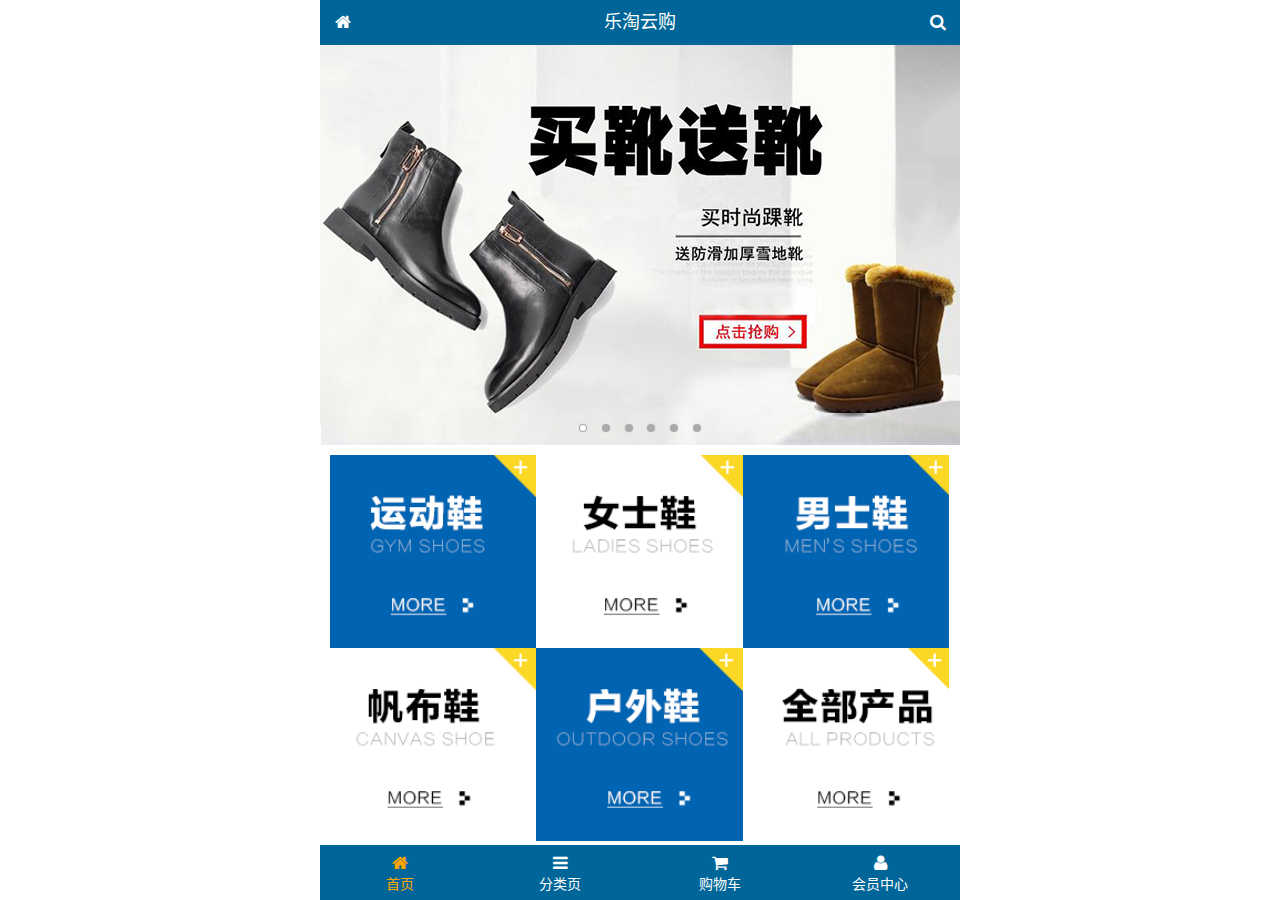
<file: public/mobile/index.html>
<!DOCTYPE html>
<html lang="zh-CN">
<head>
  <meta charset="UTF-8">
  <title>乐淘商城</title>
  <meta name="viewport" content="width=device-width, user-scalable=no, initial-scale=1.0, maximum-scale=1.0, minimum-scale=1.0">
  <link rel="icon" href="favicon.ico">
  <link rel="stylesheet" href="lib/fa/css/font-awesome.css">
  <link rel="stylesheet" href="lib/mui/css/mui.css">
  <link rel="stylesheet" href="css/common.css">
  <link rel="stylesheet" href="css/index.css">
</head>
<body>

<!-- 整体容器 -->
<div class="lt_container">

  <!-- 乐淘公共头部 -->
  <div class="lt_header">
    <a href="index.html" class="icon_left"><i class="fa fa-home"></i></a>
    <h3>乐淘云购</h3>
    <a href="search.html" class="icon_right"><i class="fa fa-search"></i></a>
  </div>

  <!-- 乐淘内部 -->
  <div class="lt_main">
    <div class="mui-scroll-wrapper">
      <div class="mui-scroll">
        
        <!-- 轮播图 -->
        <div class="mui-slider">
          <div class="mui-slider-group mui-slider-loop">
            <div class="mui-slider-item mui-slider-item-duplicate"><a href="#"><img src="images/banner6.png" /></a></div>
            <div class="mui-slider-item"><a href="#"><img src="images/banner1.png" /></a></div>
            <div class="mui-slider-item"><a href="#"><img src="images/banner2.png" /></a></div>
            <div class="mui-slider-item"><a href="#"><img src="images/banner3.png" /></a></div>
            <div class="mui-slider-item"><a href="#"><img src="images/banner4.png" /></a></div>
            <div class="mui-slider-item"><a href="#"><img src="images/banner5.png" /></a></div>
            <div class="mui-slider-item"><a href="#"><img src="images/banner6.png" /></a></div>
            <div class="mui-slider-item mui-slider-item-duplicate"><a href="#"><img src="images/banner1.png" /></a></div>
          </div>
          <div class="mui-slider-indicator">
            <div class="mui-indicator mui-active"></div>
            <div class="mui-indicator"></div>
            <div class="mui-indicator"></div>
            <div class="mui-indicator"></div>
            <div class="mui-indicator"></div>
            <div class="mui-indicator"></div>
          </div>
        </div>
  
        <!-- 导航 -->
        <div class="nav">
          <ul class="mui-clearfix">
            <li><a href="#"><img src="images/nav1.png" alt=""></a></li>
            <li><a href="#"><img src="images/nav2.png" alt=""></a></li>
            <li><a href="#"><img src="images/nav3.png" alt=""></a></li>
            <li><a href="#"><img src="images/nav4.png" alt=""></a></li>
            <li><a href="#"><img src="images/nav5.png" alt=""></a></li>
            <li><a href="#"><img src="images/nav6.png" alt=""></a></li>
          </ul>
        </div>
        
        <!-- 产品 -->
        <div class="product">
          <ul class="mui-clearfix">
            <li class="product_item">
              <a href="#">
                <img src="images/product.jpg" alt="">
                <p class="mui-ellipsis-2">adidas阿迪达斯 男式 场下休闲篮球鞋S83700场下休闲篮球鞋S83700 </p>
                <p>
                  <span class="price">&yen;560</span>
                  <span class="old">&yen;580</span>
                </p>
                <button class="mui-btn mui-btn-primary">立即购买</button>
              </a>
            </li>
            <li class="product_item">
              <a href="#">
                <img src="images/product.jpg" alt="">
                <p class="mui-ellipsis-2">adidas阿迪达斯 男式 场下休闲篮球鞋S83700场下休闲篮球鞋S83700 </p>
                <p>
                  <span class="price">&yen;560</span>
                  <span class="old">&yen;580</span>
                </p>
                <button class="mui-btn mui-btn-primary">立即购买</button>
              </a>
            </li>
            <li class="product_item">
              <a href="#">
                <img src="images/product.jpg" alt="">
                <p class="mui-ellipsis-2">adidas阿迪达斯 男式 场下休闲篮球鞋S83700场下休闲篮球鞋S83700 </p>
                <p>
                  <span class="price">&yen;560</span>
                  <span class="old">&yen;580</span>
                </p>
                <button class="mui-btn mui-btn-primary">立即购买</button>
              </a>
            </li>
            <li class="product_item">
              <a href="#">
                <img src="images/product.jpg" alt="">
                <p class="mui-ellipsis-2">adidas阿迪达斯 男式 场下休闲篮球鞋S83700场下休闲篮球鞋S83700 </p>
                <p>
                  <span class="price">&yen;560</span>
                  <span class="old">&yen;580</span>
                </p>
                <button class="mui-btn mui-btn-primary">立即购买</button>
              </a>
            </li>
          </ul>
        </div>
        
      </div>
    </div>
  </div>
  
  <!-- 乐淘底部 -->
  <div class="lt_footer">
    <ul class="mui-clearfix">
      <li class="current">
        <a href="index.html">
          <i class="fa fa-home"></i>
          <p>首页</p>
        </a>
      </li>
      <li>
        <a href="category.html">
          <i class="fa fa-bars"></i>
          <p>分类页</p>
        </a>
      </li>
      <li>
        <a href="cart.html">
          <i class="fa fa-shopping-cart"></i>
          <p>购物车</p>
        </a>
      </li>
      <li>
        <a href="user.html">
          <i class="fa fa-user"></i>
          <p>会员中心</p>
        </a>
      </li>
    </ul>
  </div>
  
</div>


<script src="lib/mui/js/mui.js"></script>
<script src="js/common.js"></script>

</body>
</html>
</file>
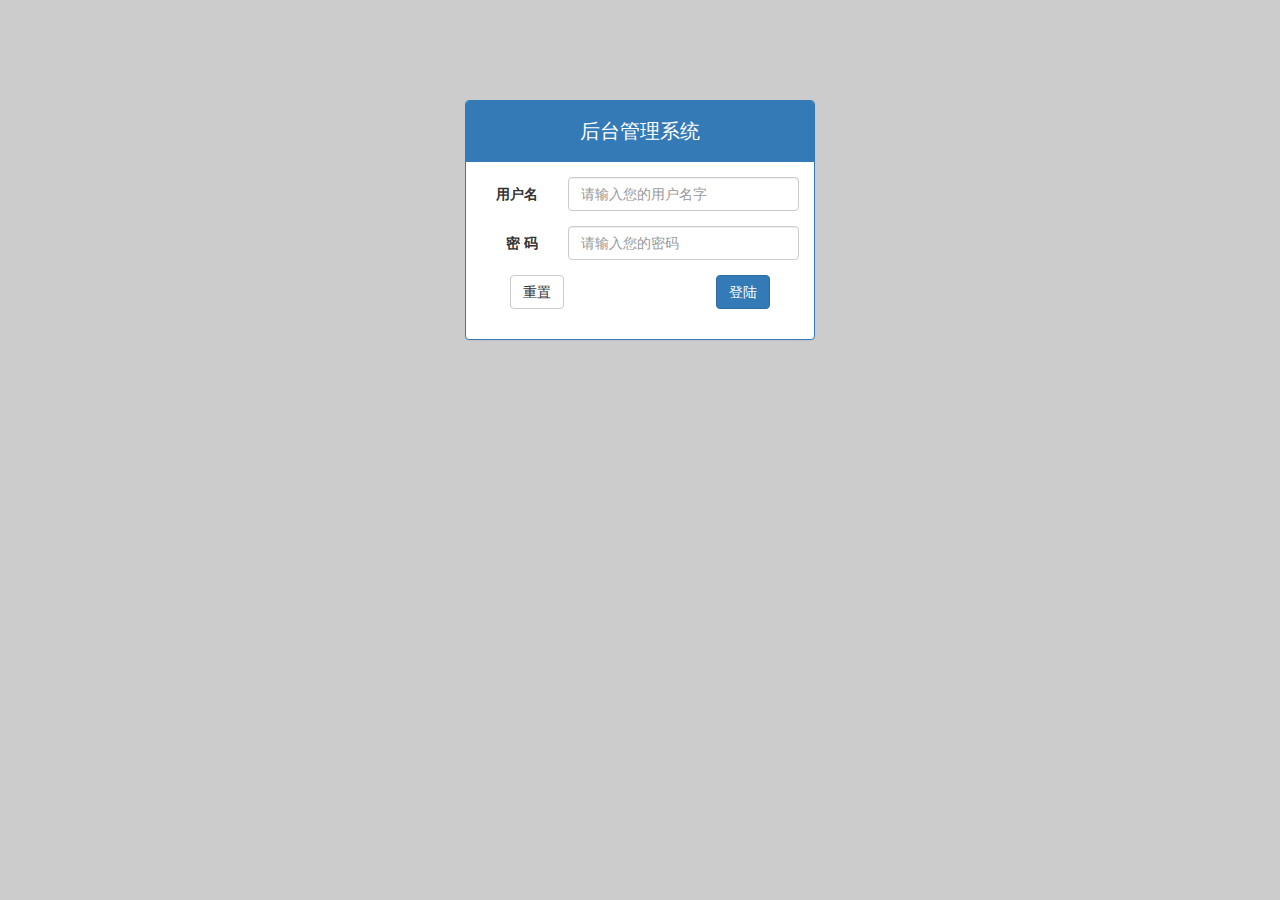
<file: public/back/login.html>
<!DOCTYPE html>
<html lang="en">
<head>
    <meta charset="UTF-8">
    <meta name="viewport" content="width=device-width, initial-scale=1.0">
    <meta http-equiv="X-UA-Compatible" content="ie=edge">
    <link rel="stylesheet" href="./lib/bootstrap/css/bootstrap.css">
    <link rel="stylesheet" href="./css/common.css">
    <title>login</title>
</head>
<body>
    <div class="container">
        <div class="col-lg-4 col-lg-offset-4">
            <div class="panel panel-primary">
                <div class="panel-heading">
                    <h3 class="panel-title text-center">后台管理系统</h3>
                </div>
                <div class="panel-body">
                    <form class="form-horizontal" method="/employee/employeeLogin" action="post" id="loginForm">
                        <div class="form-group">
                            <label for="inputEmail3" class="col-sm-3 control-label">用户名</label>
                            <div class="col-sm-9">
                            <input type="text" name="username" class="form-control" id="username" placeholder="请输入您的用户名字">
                            </div>
                        </div>
                        <div class="form-group">
                            <label for="inputPassword3" class="col-sm-3 control-label">密 码</label>
                            <div class="col-sm-9">
                            <input type="password" name="password" class="form-control" id="inputPassword3" placeholder="请输入您的密码">
                            </div>
                        </div>
                        <div class="form-group">
                            <div class="col-sm-offset-1 col-sm-10">
                            <button type="submit" class="btn btn-default pull-left">重置</button>
                            <button type="submit" class="btn btn-primary pull-right">登陆</button>
                            </div>
                        </div>
                    </form>
                </div>
            </div>
        </div>
    </div>
    <script src="./lib/jquery/jquery.js"></script>
    <script src="./lib/bootstrap/js/bootstrap.js"></script>
    <script src="./lib/bootstrap-validator/js/bootstrapValidator.js"></script>
    <script src="./js/login.js"></script>
</body>
</html>
</file>
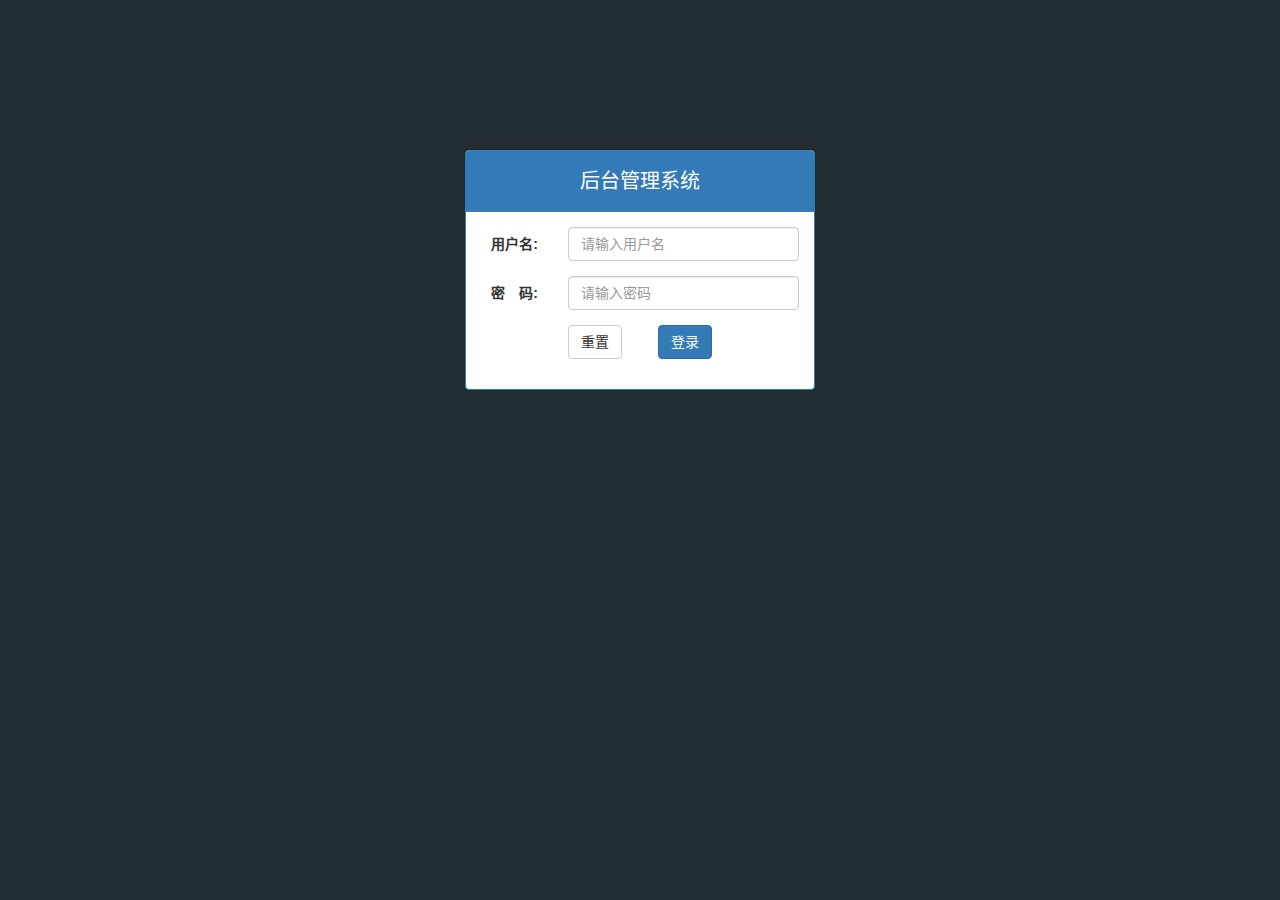
<file: public/back2/login.html>
<!DOCTYPE html>
<html lang="zh-CN">
<head>
  <meta charset="UTF-8">
  <title>乐淘商城</title>
  <link rel="stylesheet" href="./lib/bootstrap/css/bootstrap.css">
  <link rel="stylesheet" href="./lib/bootstrap-validator/css/bootstrapValidator.min.css">
  <link rel="stylesheet" href="./css/common.css">
</head>
<body class="body_bg">


<div class="container">

  <!-- 大屏占 4 份, 其他屏 12 份 -->
  <div class="col-lg-4 col-lg-offset-4 mt_150">

    <!-- 面板组件 -->
    <div class="panel panel-primary">
      <div class="panel-heading">
        <h3 class="panel-title">后台管理系统</h3>
      </div>
      <div class="panel-body">

        <form class="form-horizontal" id="form">
          <div class="form-group">
            <label for="username" class="col-sm-3 control-label">用户名:</label>
            <div class="col-sm-9">
              <!-- 别忘记加 name -->
              <input type="text" name="username" class="form-control" id="username" placeholder="请输入用户名">
            </div>
          </div>
          <div class="form-group">
            <label for="password" class="col-sm-3 control-label">密　码:</label>
            <div class="col-sm-9">
              <input type="password" name="password" class="form-control" id="password" placeholder="请输入密码">
            </div>
          </div>
          <div class="form-group">
            <div class="col-sm-offset-3 col-sm-6">
              <button type="reset" class="btn btn-default pull-left">重置</button>
              <button type="submit" class="btn btn-primary pull-right">登录</button>
            </div>
          </div>
        </form>

      </div>
    </div>

  </div>


</div>



<script src="./lib/jquery/jquery.min.js"></script>
<script src="./lib/bootstrap/js/bootstrap.min.js"></script>
<script src="./lib/bootstrap-validator/js/bootstrapValidator.min.js"></script>
<script src="./js/login.js"></script>

</body>
</html>
</file>
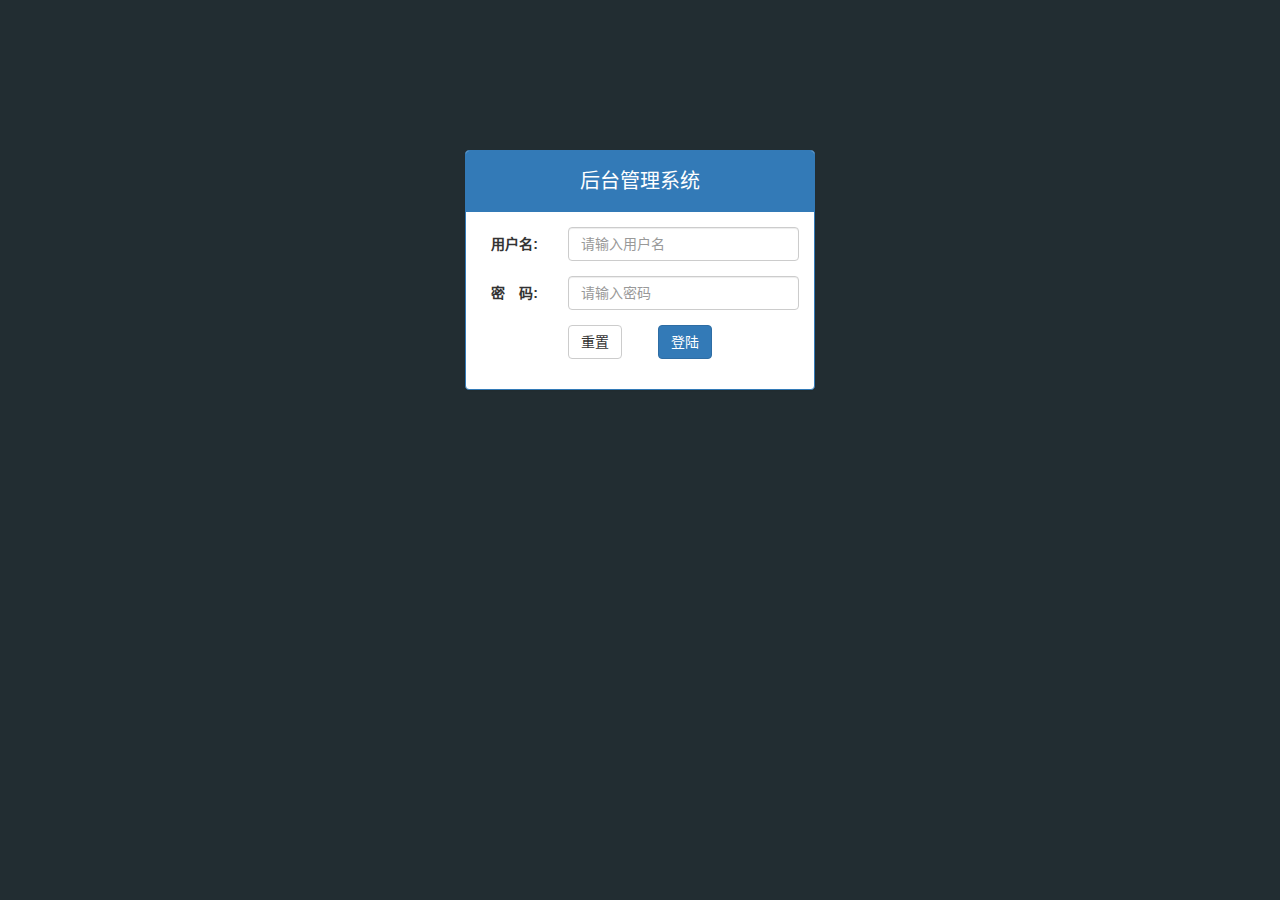
<file: public/manage/login.html>
<!DOCTYPE html>
<html lang="zh-CN">
<head>
  <meta charset="UTF-8">
  <title>乐淘电商</title>
  <link rel="stylesheet" href="lib/bootstrap/css/bootstrap.css">
  <link rel="stylesheet" href="lib/bootstrap-validator/css/bootstrapValidator.min.css">
  <link rel="stylesheet" href="lib/nprogress/nprogress.css">
  <link rel="stylesheet" href="css/common.css">
</head>
<body class="body_bg">


<div class="container">
  <div class="col-lg-4 col-lg-offset-4 mt_150">
    <div class="panel panel-primary">
      <div class="panel-heading">
        <h3 class="panel-title text-center">后台管理系统</h3>
      </div>
      <div class="panel-body">
        <form class="form-horizontal" id="form">
          <div class="form-group">
            <label for="username" class="col-sm-3 control-label">用户名:</label>
            <div class="col-sm-9">
              <input type="text" class="form-control" id="username" name="username" placeholder="请输入用户名">
            </div>
          </div>
          <div class="form-group">
            <label for="password" class="col-sm-3 control-label">密　码:</label>
            <div class="col-sm-9">
              <input type="password" class="form-control" name="password" id="password" placeholder="请输入密码">
            </div>
          </div>
          <div class="form-group">
            <div class="col-sm-offset-3 col-sm-6">
              <button type="reset" class="btn btn-default pull-left">重置</button>
              <button type="submit" class="btn btn-primary pull-right">登陆</button>
            </div>
          </div>
        </form>
      </div>
    </div>
  </div>
</div>



<script src="lib/jquery/jquery.min.js"></script>
<script src="lib/bootstrap/js/bootstrap.min.js"></script>
<script src="lib/bootstrap-validator/js/bootstrapValidator.min.js"></script>
<script src="lib/nprogress/nprogress.js"></script>
<script src="js/common.js"></script>
<script src="js/login.js"></script>

</body>
</html>
</file>
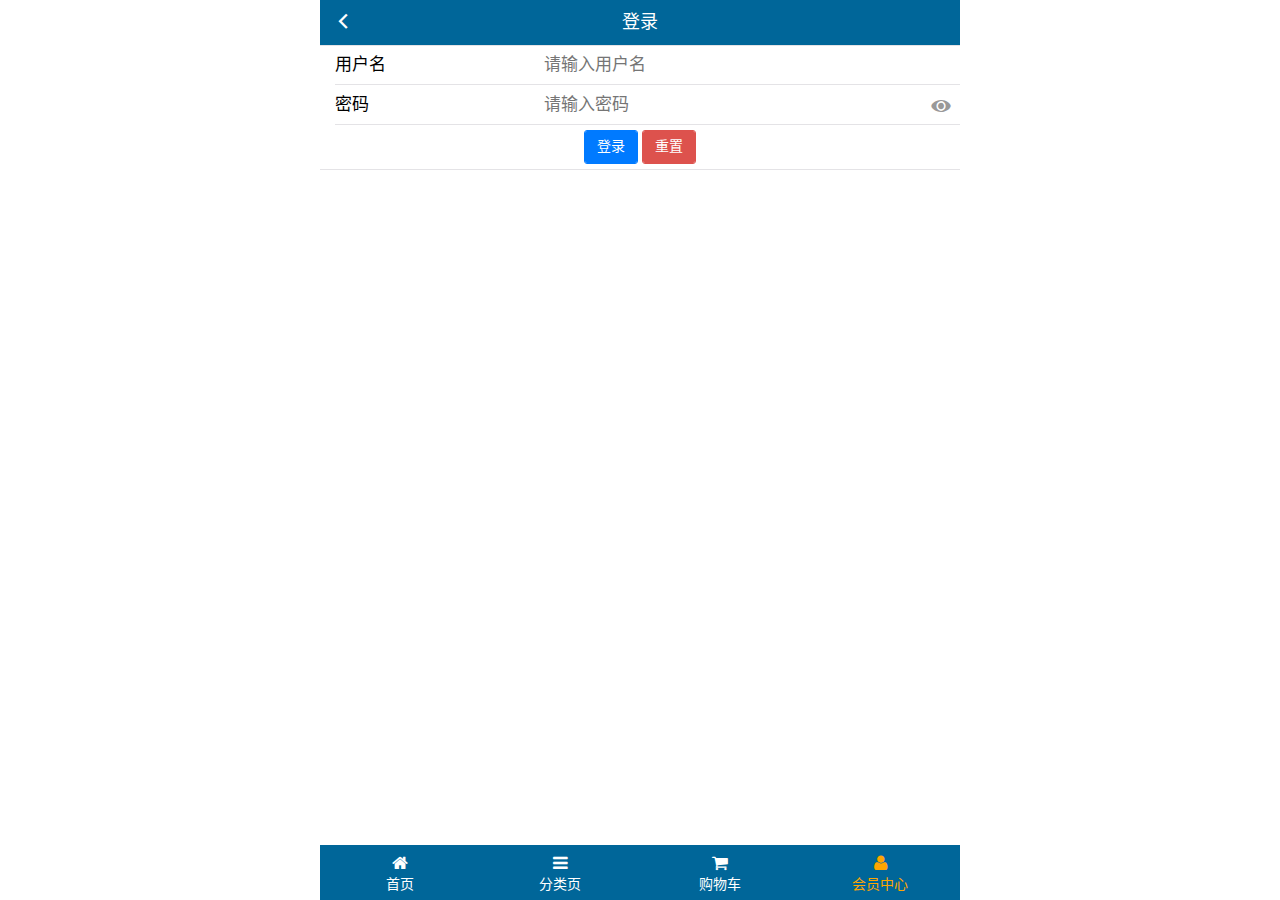
<file: public/mobile/login.html>
<!DOCTYPE html>
<html lang="zh-CN">
<head>
  <meta charset="UTF-8">
  <title>乐淘商城</title>
  <meta name="viewport" content="width=device-width, user-scalable=no, initial-scale=1.0, maximum-scale=1.0, minimum-scale=1.0">
  <link rel="icon" href="favicon.ico">
  <link rel="stylesheet" href="lib/fa/css/font-awesome.css">
  <link rel="stylesheet" href="lib/mui/css/mui.css">
  <link rel="stylesheet" href="css/common.css">
</head>
<body>

<!-- 整体容器 -->
<div class="lt_container">
  
  <!-- 乐淘公共头部 -->
  <div class="lt_header">
    <a href="javascript:history.go(-1);" class="icon_left"><i class="mui-icon mui-icon-back"></i></a>
    <h3>登录</h3>
  </div>
  
  <!-- 乐淘内部 -->
  <div class="lt_main">
    <div class="mui-scroll-wrapper">
      <div class="mui-scroll">
        
        <form class="mui-input-group">
          <div class="mui-input-row">
            <label>用户名</label>
            <input type="text" class="mui-input-clear" name="username" placeholder="请输入用户名">
          </div>
          <div class="mui-input-row">
            <label>密码</label>
            <input type="password" class="mui-input-password" name="password" placeholder="请输入密码">
          </div>
          <div class="mui-button-row">
            <button type="button" class="mui-btn mui-btn-primary btn_login" >登录</button>
            <button type="reset" class="mui-btn mui-btn-danger" >重置</button>
          </div>
        </form>
        
      </div>
    </div>
  </div>
  
  <!-- 乐淘底部 -->
  <div class="lt_footer">
    <ul class="mui-clearfix">
      <li>
        <a href="index.html">
          <i class="fa fa-home"></i>
          <p>首页</p>
        </a>
      </li>
      <li>
        <a href="category.html">
          <i class="fa fa-bars"></i>
          <p>分类页</p>
        </a>
      </li>
      <li>
        <a href="cart.html">
          <i class="fa fa-shopping-cart"></i>
          <p>购物车</p>
        </a>
      </li>
      <li class="current">
        <a href="user.html">
          <i class="fa fa-user"></i>
          <p>会员中心</p>
        </a>
      </li>
    </ul>
  </div>
</div>


<script src="lib/mui/js/mui.js"></script>
<script src="lib/zepto/zepto.min.js"></script>
<script src="lib/artTemplate/template-web.js"></script>
<script src="js/common.js"></script>
<script src="js/login.js"></script>

</body>
</html>
</file>
<file: public/mobile/css/common.css>
html, body {
  width: 100%;
  height: 100%;
  background-color: #fff;
}

* {
  margin: 0;
  padding: 0;
  list-style: none;
}
img {
  display: block;
  width: 100%;
}


.lt_container {
  width: 100%;
  height: 100%;
  max-width: 640px;
  min-width: 320px;
  margin: 0 auto;
  position: relative;
  overflow: hidden;
  padding-top: 45px;
  padding-bottom: 55px;
}

/* 乐淘公共头部 开始 */
.lt_header {
  width: 100%;
  height: 45px;
  position: absolute;
  left: 0;
  top: 0;
  background-color: #006699;
}
.lt_header .icon_left,
.lt_header .icon_right{
  position: absolute;
  top: 0;
  width: 45px;
  height: 45px;
  text-align: center;
  line-height: 45px;
  color: #fff;
}
.lt_header .icon_left {
  left: 0;
}
.lt_header .icon_right {
  right: 0;
}
.lt_header h3 {
  text-align: center;
  line-height: 45px;
  font-weight: normal;
  font-size: 18px;
  margin: 0;
  color: #fff;
}
/* 乐淘公共头部 结束 */


/* lt_main 开始 */
.lt_main {
  position: relative;
  width: 100%;
  height: 100%;
}
/* lt_main 结束 */


/* 乐淘公共底部 开始 */
.lt_footer {
  height: 55px;
  width: 100%;
  position: absolute;
  left: 0;
  bottom: 0;
  background-color: #006699;
}
.lt_footer li {
  width: 25%;
  height: 55px;
  float: left;
  text-align: center;
}
.lt_footer li a {
  display: block;
  width: 100%;
  height: 100%;
  color: #fff;
  padding-top: 8px;
}
.lt_footer li p {
  margin: 0;
  color: #fff;
}

.lt_footer li.current a {
  color: orange;
}
.lt_footer li.current p {
  color: orange;
}
/* 乐淘公共底部 结束 */




/* search 开始 */
.search {
  padding: 10px;
  position: relative;
}
.search .search_input {
  height: 34px;
  border: 1px solid #007aff;
  font-size: 12px;
  border-radius: 5px;
  margin: 0;
}
.search .search_btn {
  position: absolute;
  right: 10px;
  top: 10px;
  border-radius: 0 5px 5px 0;
}
/* search 结束 */



/* product 开始 */
.product {
  padding: 10px;
}
.product_item {
  width: 48%;
  float: left;
  text-align: center;
  border: 1px solid #ccc;
  background-color: #fff;
  padding: 10px;
  margin-bottom: 10px;
}
.product_item:nth-child(odd) {
  margin-right: 4%;
}
.product_item .price {
  color: #FF3636;
}
.product_item .old {
  text-decoration: line-through;
}
/* product 结束 */
</file>
<file: public/mobile/css/index.css>
/* nav 开始 */
.nav {
  padding: 10px;
}
.nav li {
  float: left;
  width: 33.3%;
}
.nav li a {
  width: 100%;
  height: 100%;
  display: block;
}

/* nav 结束 */
</file>
<file: public/back/css/common.css>
body {
  background: #ccc;
}
.container .panel {
  margin-top: 100px;
}
.container .panel .panel-heading .panel-title {
  height: 40px;
  line-height: 40px;
  font-size: 20px;
}
</file>
<file: public/back2/css/common.css>
.body_bg {
  background-color: #222D32;
}

.panel .panel-title {
  height: 40px;
  line-height: 40px;
  text-align: center;
  font-size: 20px;
}

.mt_150 {
  margin-top: 150px;
}
</file>
<file: public/manage/lib/nprogress/nprogress.css>
/* Make clicks pass-through */
#nprogress {
  pointer-events: none;
}

#nprogress .bar {
  background: greenyellow;

  position: fixed;
  z-index: 10000;
  top: 0;
  left: 0;

  width: 100%;
  height: 2px;
}

/* Fancy blur effect */
#nprogress .peg {
  display: block;
  position: absolute;
  right: 0px;
  width: 100px;
  height: 100%;
  box-shadow: 0 0 10px #29d, 0 0 5px #29d;
  opacity: 1.0;

  -webkit-transform: rotate(3deg) translate(0px, -4px);
      -ms-transform: rotate(3deg) translate(0px, -4px);
          transform: rotate(3deg) translate(0px, -4px);
}

/* Remove these to get rid of the spinner */
#nprogress .spinner {
  display: block;
  position: fixed;
  z-index: 1031;
  top: 15px;
  right: 15px;
}

#nprogress .spinner-icon {
  width: 18px;
  height: 18px;
  box-sizing: border-box;

  border: solid 2px transparent;
  border-top-color: #29d;
  border-left-color: #29d;
  border-radius: 50%;

  -webkit-animation: nprogress-spinner 400ms linear infinite;
          animation: nprogress-spinner 400ms linear infinite;
}

.nprogress-custom-parent {
  overflow: hidden;
  position: relative;
}

.nprogress-custom-parent #nprogress .spinner,
.nprogress-custom-parent #nprogress .bar {
  position: absolute;
}

@-webkit-keyframes nprogress-spinner {
  0%   { -webkit-transform: rotate(0deg); }
  100% { -webkit-transform: rotate(360deg); }
}
@keyframes nprogress-spinner {
  0%   { transform: rotate(0deg); }
  100% { transform: rotate(360deg); }
}
</file>
<file: public/manage/css/common.css>
.body_bg {
  background-color: #222D32;
}

html, body {
  width: 100%;
  height: 100%;
}

* {
  margin: 0;
  padding: 0;
}
ul {
  list-style: none;
}

a:link,
a:visited,
a:hover,
a:active {
  text-decoration: none;
}

.red {
  color: #A94442;
}

.table.table-bordered th,
.table.table-bordered td {
  text-align: center;
  vertical-align: middle;
}

.mt_150 {
  margin-top: 150px;
}
.mb_20 {
  margin-bottom: 20px;
}

.panel-title {
  height: 40px;
  line-height: 40px;
  font-size: 20px;
}

/* lt_aside 开始 */
.lt_aside {
  width: 180px;
  height: 100%;
  background-color: #222D32;
  position: fixed;
  left: 0;
  top: 0;
  z-index: 999;
  transition: all 1s;
}
.lt_aside.hidemenu {
  left: -180px;
}


.lt_aside .brand {
  height: 50px;
  line-height: 50px;
  font-size: 24px;
  background-color: #367FA9;
  text-align: center;
}
.lt_aside .brand a {
  color: white;
}

.lt_aside .user {
  height: 180px;
}
.lt_aside .user {
  padding-top: 30px;
}
.lt_aside .user img {
  width: 80px;
  height: 80px;
  border-radius: 50%;
  display: block;
  margin: 0 auto;
}
.lt_aside .user p {
  height: 40px;
  line-height: 40px;
  text-align: center;
  font-size: 18px;
  color: white;
}

.lt_aside .nav a {
  height: 40px;
  line-height: 40px;
  display: block;
  color: white;
  padding-left: 40px;
  border-left: 3px solid transparent;
}
.lt_aside .nav i {
  margin-right: 5px;
}
.lt_aside .nav a.current {
  background-color: #1D1F21;
  border-left: 3px solid #006699;
}
.lt_aside .nav .child a {
  padding-left: 60px;
}

/* lt_aside 结束  */



/* lt_main 开始 */
.lt_main {
  height: 1000px;
  width: 100%;
  padding-left: 180px;
  padding-top: 50px;
  transition: all 1s;
}
.lt_main.hidemenu {
  padding-left: 0px;
}

.lt_topbar {
  height: 50px;
  width: 100%;
  line-height: 50px;
  background-color: #3C8DBC;
  position: fixed;
  top: 0;
  right: 0;
  padding-left: 180px;
  transition: all 1s;
  z-index: 666;
}
.lt_topbar.hidemenu {
  padding-left: 0px;
}

.lt_topbar a {
  width: 50px;
  height: 50px;
  font-size: 16px;
  color: white;
  text-align: center;
}

.breadcrumb {
  margin-top: 20px;
}


.echarts_1,
.echarts_2 {
  width: 48%;
  height: 400px;
}

/* lt_main 结束 */
</file>
<file: public/back2/lib/bootstrap-validator/css/bootstrapValidator.min.css>
/*!
 * BootstrapValidator (http://bootstrapvalidator.com)
 * The best jQuery plugin to validate form fields. Designed to use with Bootstrap 3
 *
 * @version     v0.5.1, built on 2014-08-22 4:55:09 PM
 * @author      https://twitter.com/nghuuphuoc
 * @copyright   (c) 2013 - 2014 Nguyen Huu Phuoc
 * @license     MIT
 */

.bv-form .help-block{margin-bottom:0}.bv-form .tooltip-inner{text-align:left}.nav-tabs li.bv-tab-success>a{color:#3c763d}.nav-tabs li.bv-tab-error>a{color:#a94442}
</file>
<file: public/manage/lib/bootstrap-validator/css/bootstrapValidator.min.css>
/*!
 * BootstrapValidator (http://bootstrapvalidator.com)
 * The best jQuery plugin to validate form fields. Designed to use with Bootstrap 3
 *
 * @version     v0.5.1, built on 2014-08-22 4:55:09 PM
 * @author      https://twitter.com/nghuuphuoc
 * @copyright   (c) 2013 - 2014 Nguyen Huu Phuoc
 * @license     MIT
 */

.bv-form .help-block{margin-bottom:0}.bv-form .tooltip-inner{text-align:left}.nav-tabs li.bv-tab-success>a{color:#3c763d}.nav-tabs li.bv-tab-error>a{color:#a94442}
</file>
